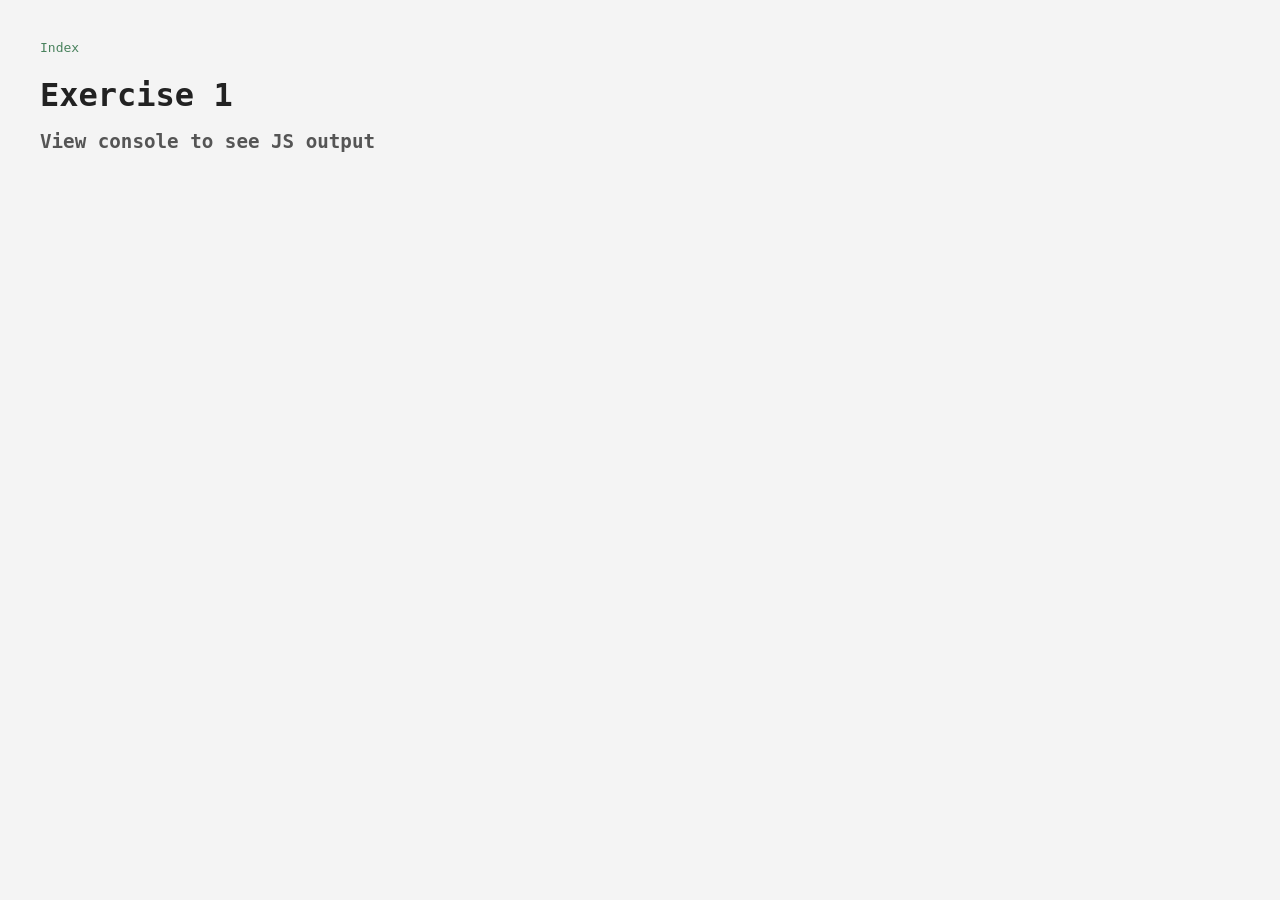
<file: html/ex1.html>
<!DOCTYPE html>
<html lang="en">
<head>
    <meta charset="UTF-8">
    <meta name="viewport" content="width=device-width, initial-scale=1.0">
    <title>Exercise 1</title>
    <link rel="stylesheet" href="../css/styles.css">
</head>
<body>
    <nav><a href="../index.html">Index</a></nav>
    <h1>Exercise 1</h1>
    <h2>View console to see JS output</h2>
    <script src="../js/ex1.js"></script>
</body>
</html>
</file>
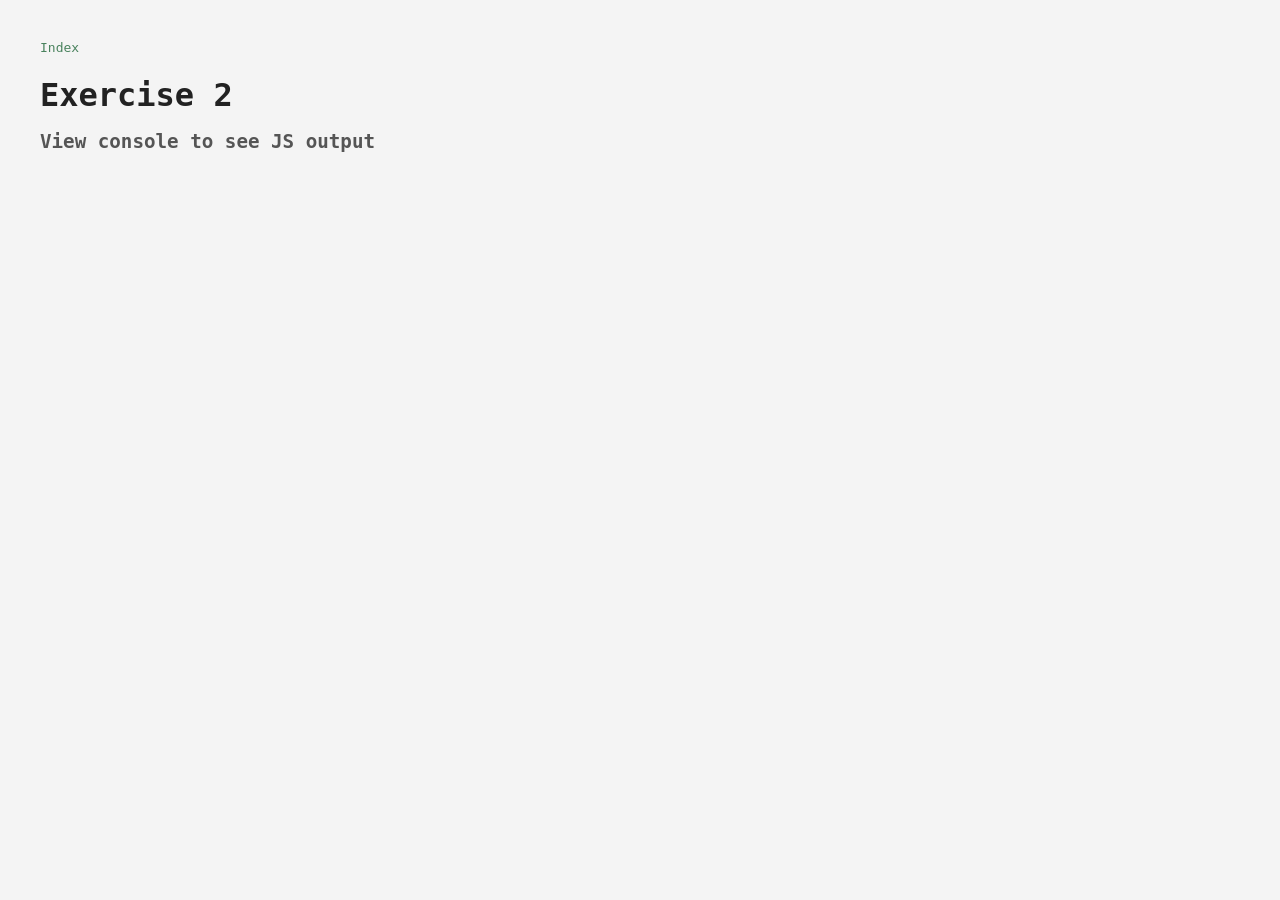
<file: html/ex2.html>
<!DOCTYPE html>
<html lang="en">
<head>
    <meta charset="UTF-8">
    <meta name="viewport" content="width=device-width, initial-scale=1.0">
    <title>Exercise 2</title>
    <link rel="stylesheet" href="../css/styles.css">
</head>
<body>
    <nav><a href="../index.html">Index</a></nav>
    <h1>Exercise 2</h1>
    <h2>View console to see JS output</h2>
    <script src="../js/ex2.js"></script>
</body>
</html>
</file>
<file: css/styles.css>
body {
    font-family: monospace;
    background-color: #f4f4f4;
    color: #222;
    margin: 40px;
}

nav {
    margin-bottom: 20px;
}

nav a {
    text-decoration: none;
    color: #49825d;
}

nav a:hover {
    text-decoration: underline;
}

h1 {
    font-size: 2rem;
    margin-bottom: 10px;
}

h2 {
    font-size: 1.2rem;
    color: #555;
}
</file>
